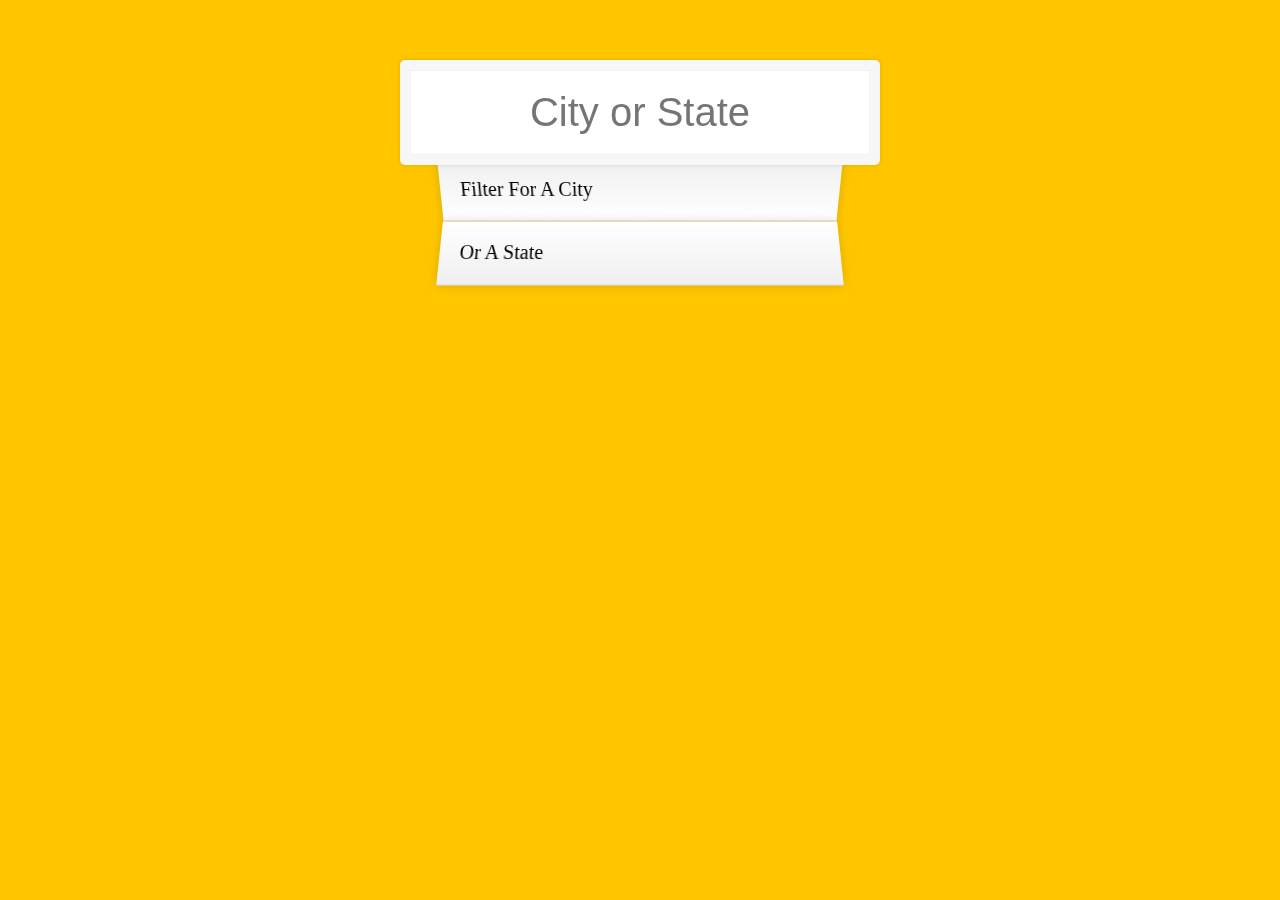
<file: 06_SoomDalSense/index.html>
<!DOCTYPE html>
<html lang="en">
<head>
  <meta charset="UTF-8">
  <title>Type Ahead 👀</title>
  <link rel="stylesheet" href="styles.css">
</head>
<body>

  <form class="search-form">
    <input type="text" class="search" placeholder="City or State">
    <ul class="suggestions">
      <li>Filter for a city</li>
      <li>or a state</li>
    </ul>
  </form>
<script>

function numberWithCommas(x) {
  return x.toString().replace(/\B(?=(\d{3})+(?!\d))/g, ',');
}

const endpoint = 'https://gist.githubusercontent.com/Miserlou/c5cd8364bf9b2420bb29/raw/2bf258763cdddd704f8ffd3ea9a3e81d25e2c6f6/cities.json';
let cities = [];

const load = (url)=>{
    fetch(url)
    .then(blob=>blob.json())
    .then(json=> cities.push(...json))
    .then(()=>{
        console.log(findMatches('bos', cities))
    })
}
load(endpoint);

function findMatches(wordToMatch, cities){
    return cities.filter((place) => {
        const regex = new RegExp(wordToMatch, "gi")
        const {city, state} = place 
        return city.match(regex)||state.match(regex)    //
    })
}

function displayMatches(){
    const matchArray = findMatches(this.value, cities);
    const html = matchArray.reduce((arr, city) => {
        const cityName = city.city;
        const population = numberWithCommas(city.population);
        const regex = new RegExp(this.value, "gi")
        const name = cityName.replace(regex, `<span class="hl">${this.value}</span>`);
        arr += 
        `
            <li>
                <span>${name}</span>
                <span>${population}</span>
            </li>
        `
        return arr;
    }, '');
    suggestions.innerHTML = html;
    // value를 담을 무언가가 필요.
    // input value와 cities 정보간의 매칭을 위한 작업
    // suggetions 에 접근해서 그린다.
}

const searchInput = document.querySelector('.search');
const suggestions = document.querySelector('.suggestions');

searchInput.addEventListener("change", displayMatches);
searchInput.addEventListener("keyup", displayMatches);
// console.log(cities)
// fetch(endpoint)
//     .then((blob) => blob.json())
//     .then((data) =>{
//         cities = data;
//         console.dir(cities)
//         findMatches('s',cities)
//     } );
</script>
  </body>
</html>
</file>
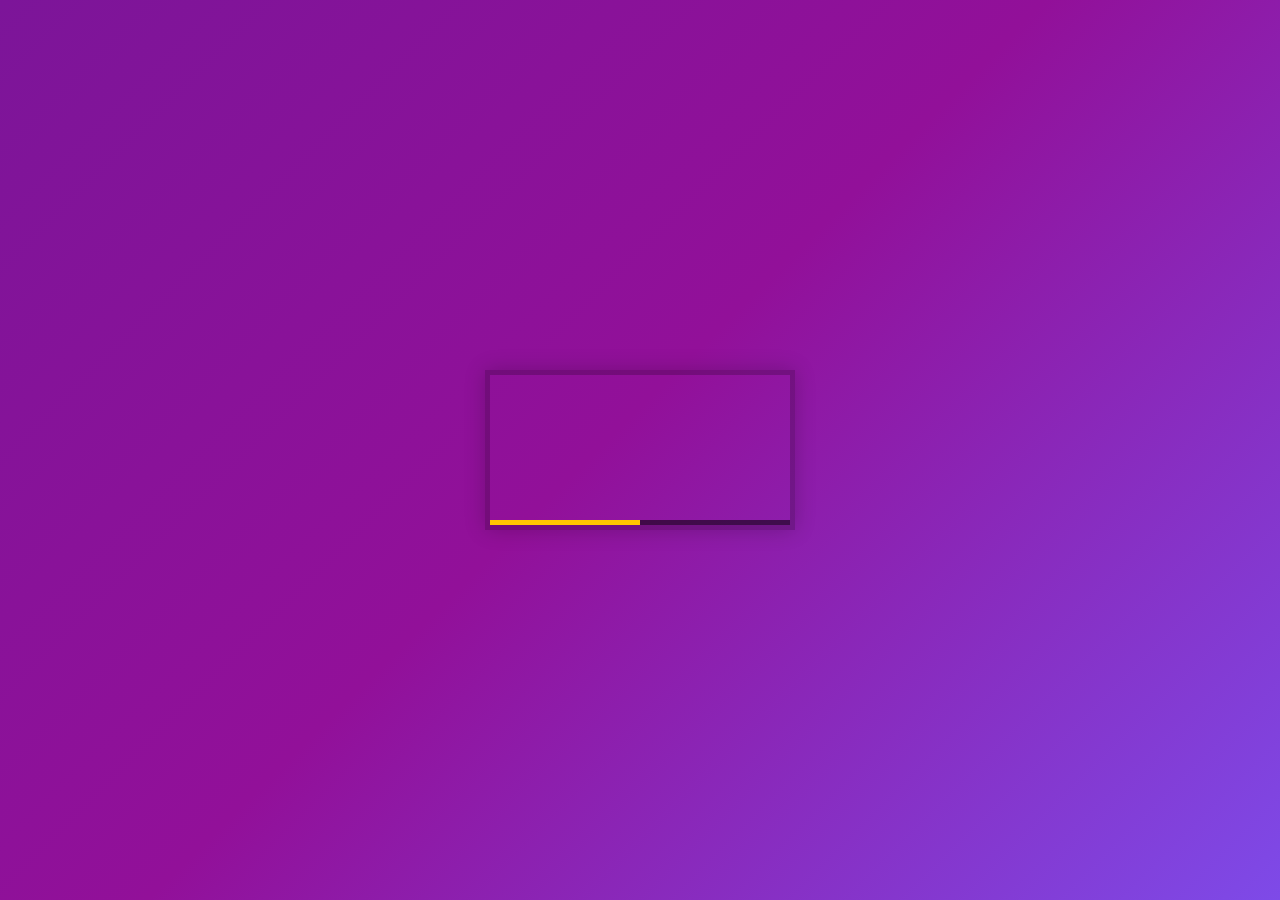
<file: 11_Dali_Head/index.html>
<!DOCTYPE html>
<html lang="en">
  <head>
    <meta charset="UTF-8" />
    <title>HTML Video Player</title>
    <link rel="stylesheet" href="style.css" />
  </head>
  <body>
    <div class="player">
      <video
        class="player__video viewer"
        src="https://player.vimeo.com/external/194837908.sd.mp4?s=c350076905b78c67f74d7ee39fdb4fef01d12420&profile_id=164"
      ></video>

      <div class="player__controls">
        <div class="progress"><div class="progress__filled"></div></div>
        <button class="player__button toggle" title="Toggle Play">►</button>
        <input
          type="range"
          name="volume"
          class="player__slider"
          min="0"
          max="1"
          step="0.05"
          value="1"
        />
        <input
          type="range"
          name="playbackRate"
          class="player__slider"
          min="0.5"
          max="2"
          step="0.1"
          value="1"
        />
        <button data-skip="-10" class="player__button">« 10s</button>
        <button data-skip="25" class="player__button">25s »</button>
        <button data-screen="full">[[]]</button>
      </div>
    </div>

    <script src="scripts2.js"></script>
  </body>
</html>
</file>
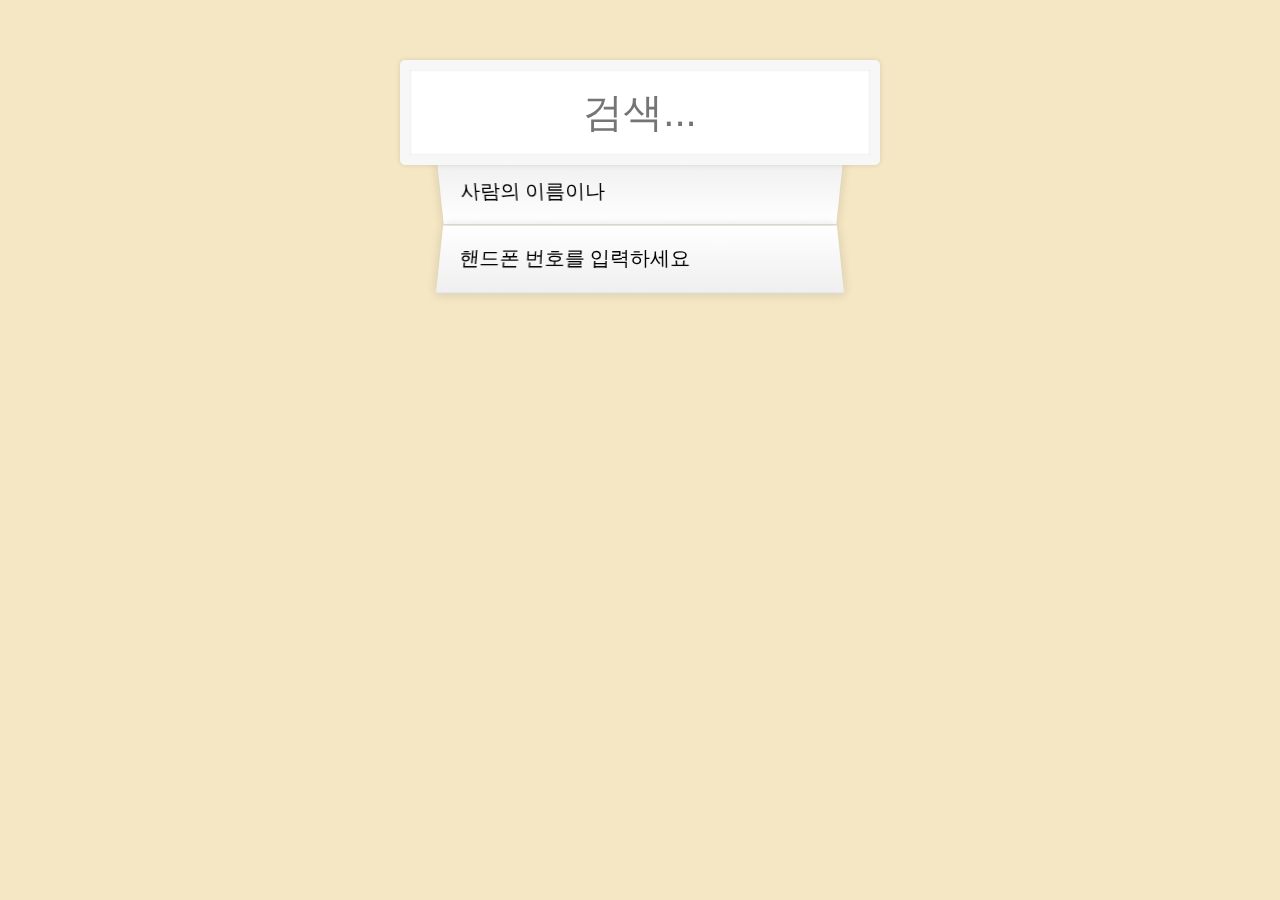
<file: Head/6/ahead.html>
<!DOCTYPE html>
<html lang="en">

<head>
	<meta charset="UTF-8">
	<title>Type Ahead 👀</title>
	<link rel="stylesheet" href="style.css">
</head>

<body>
	<form class="search-form">
		<input type="text" class="search" placeholder="검색...">
		<ul class="suggestions">
			<li>사람의 이름이나</li>
			<li>핸드폰 번호를 입력하세요</li>
		</ul>
	</form>
	<script src = 'ahead.js'>
	</script>
</body>

</html>
</file>
<file: 06_SoomDalSense/styles.css>
html {
    box-sizing: border-box;
    background: #ffc600;
    font-family: 'helvetica neue';
    font-size: 20px;
    font-weight: 200;
  }

  *, *:before, *:after {
    box-sizing: inherit;
  }

  input {
    width: 100%;
    padding: 20px;
  }

  .search-form {
    max-width: 400px;
    margin: 50px auto;
  }

  input.search {
    margin: 0;
    text-align: center;
    outline: 0;
    border: 10px solid #F7F7F7;
    width: 120%;
    left: -10%;
    position: relative;
    top: 10px;
    z-index: 2;
    border-radius: 5px;
    font-size: 40px;
    box-shadow: 0 0 5px rgba(0, 0, 0, 0.12), inset 0 0 2px rgba(0, 0, 0, 0.19);
  }

  .suggestions {
    margin: 0;
    padding: 0;
    position: relative;
    /*perspective: 20px;*/
  }

  .suggestions li {
    background: white;
    list-style: none;
    border-bottom: 1px solid #D8D8D8;
    box-shadow: 0 0 10px rgba(0, 0, 0, 0.14);
    margin: 0;
    padding: 20px;
    transition: background 0.2s;
    display: flex;
    justify-content: space-between;
    text-transform: capitalize;
  }

  .suggestions li:nth-child(even) {
    transform: perspective(100px) rotateX(3deg) translateY(2px) scale(1.001);
    background: linear-gradient(to bottom,  #ffffff 0%,#EFEFEF 100%);
  }

  .suggestions li:nth-child(odd) {
    transform: perspective(100px) rotateX(-3deg) translateY(3px);
    background: linear-gradient(to top,  #ffffff 0%,#EFEFEF 100%);
  }

  span.population {
    font-size: 15px;
  }

  .hl {
    background: #ffc600;
  }
</file>
<file: 11_Dali_Head/style.css>
html {
  box-sizing: border-box;
}

*, *:before, *:after {
  box-sizing: inherit;
}

body {
  margin: 0;
  padding: 0;
  display:flex;
  background:#7A419B;
  min-height:100vh;
  background: linear-gradient(135deg, #7c1599 0%,#921099 48%,#7e4ae8 100%);
  background-size:cover;
  align-items: center;
  justify-content: center;
}

.player {
  max-width:750px;
  border:5px solid rgba(0,0,0,0.2);
  box-shadow:0 0 20px rgba(0,0,0,0.2);
  position: relative;
  font-size: 0;
  overflow: hidden;
}

/* This css is only applied when fullscreen is active. */
.player:fullscreen {
  max-width: none;
  width: 100%;
}

.player:-webkit-full-screen {
  max-width: none;
  width: 100%;
}

.player__video {
  width: 100%;
}

.player__button {
  background:none;
  border:0;
  line-height:1;
  color:white;
  text-align: center;
  outline:0;
  padding: 0;
  cursor:pointer;
  max-width:50px;
}

.player__button:focus {
  border-color: #ffc600;
}

.player__slider {
  width:10px;
  height:30px;
}

.player__controls {
  display:flex;
  position: absolute;
  bottom:0;
  width: 100%;
  transform: translateY(100%) translateY(-5px);
  transition:all .3s;
  flex-wrap:wrap;
  background:rgba(0,0,0,0.1);
}

.player:hover .player__controls {
  transform: translateY(0);
}

.player:hover .progress {
  height:15px;
}

.player__controls > * {
  flex:1;
}

.progress {
  flex:10;
  position: relative;
  display:flex;
  flex-basis:100%;
  height:5px;
  transition:height 0.3s;
  background:rgba(0,0,0,0.5);
  cursor:ew-resize;
}

.progress__filled {
  width:50%;
  background:#ffc600;
  flex:0;
  flex-basis:50%;
}

/* unholy css to style input type="range" */

input[type=range] {
  -webkit-appearance: none;
  background:transparent;
  width: 100%;
  margin: 0 5px;
}
input[type=range]:focus {
  outline: none;
}
input[type=range]::-webkit-slider-runnable-track {
  width: 100%;
  height: 8.4px;
  cursor: pointer;
  box-shadow: 1px 1px 1px rgba(0, 0, 0, 0), 0 0 1px rgba(13, 13, 13, 0);
  background: rgba(255,255,255,0.8);
  border-radius: 1.3px;
  border: 0.2px solid rgba(1, 1, 1, 0);
}
input[type=range]::-webkit-slider-thumb {
  height: 15px;
  width: 15px;
  border-radius: 50px;
  background: #ffc600;
  cursor: pointer;
  -webkit-appearance: none;
  margin-top: -3.5px;
  box-shadow:0 0 2px rgba(0,0,0,0.2);
}
input[type=range]:focus::-webkit-slider-runnable-track {
  background: #bada55;
}
input[type=range]::-moz-range-track {
  width: 100%;
  height: 8.4px;
  cursor: pointer;
  box-shadow: 1px 1px 1px rgba(0, 0, 0, 0), 0 0 1px rgba(13, 13, 13, 0);
  background: #ffffff;
  border-radius: 1.3px;
  border: 0.2px solid rgba(1, 1, 1, 0);
}
input[type=range]::-moz-range-thumb {
  box-shadow: 0 0 0 rgba(0, 0, 0, 0), 0 0 0 rgba(13, 13, 13, 0);
  height: 15px;
  width: 15px;
  border-radius: 50px;
  background: #ffc600;
  cursor: pointer;
}
</file>
<file: Head/6/style.css>
html {
    box-sizing: border-box;
    background: rgb(245, 231, 196);
    font-family: 'helvetica neue';
    font-size: 20px;
    font-weight: 200;
  }

  *, *:before, *:after {
    box-sizing: inherit;
  }

  input {
    width: 100%;
    padding: 20px;
  }

  .search-form {
    max-width: 400px;
    margin: 50px auto;
  }

  input.search {
    margin: 0;
    text-align: center;
    outline: 0;
    border: 10px solid #F7F7F7;
    width: 120%;
    left: -10%;
    position: relative;
    top: 10px;
    z-index: 2;
    border-radius: 5px;
    font-size: 40px;
    box-shadow: 0 0 5px rgba(0, 0, 0, 0.12), inset 0 0 2px rgba(0, 0, 0, 0.19);
  }

  .suggestions {
    margin: 0;
    padding: 0;
    position: relative;
    /*perspective: 20px;*/
  }

  .suggestions li {
    background: white;
    list-style: none;
    border-bottom: 1px solid #D8D8D8;
    box-shadow: 0 0 10px rgba(0, 0, 0, 0.14);
    margin: 0;
    padding: 20px;
    transition: background 0.2s;
    display: flex;
    justify-content: space-between;
    text-transform: capitalize;
  }

  .suggestions li:nth-child(even) {
    transform: perspective(100px) rotateX(3deg) translateY(2px) scale(1.001);
    background: linear-gradient(to bottom,  #ffffff 0%,#EFEFEF 100%);
  }

  .suggestions li:nth-child(odd) {
    transform: perspective(100px) rotateX(-3deg) translateY(3px);
    background: linear-gradient(to top,  #ffffff 0%,#EFEFEF 100%);
  }

  span.population {
    font-size: 15px;
  }

  .hl {
    background: #1bff13;
  }
</file>
